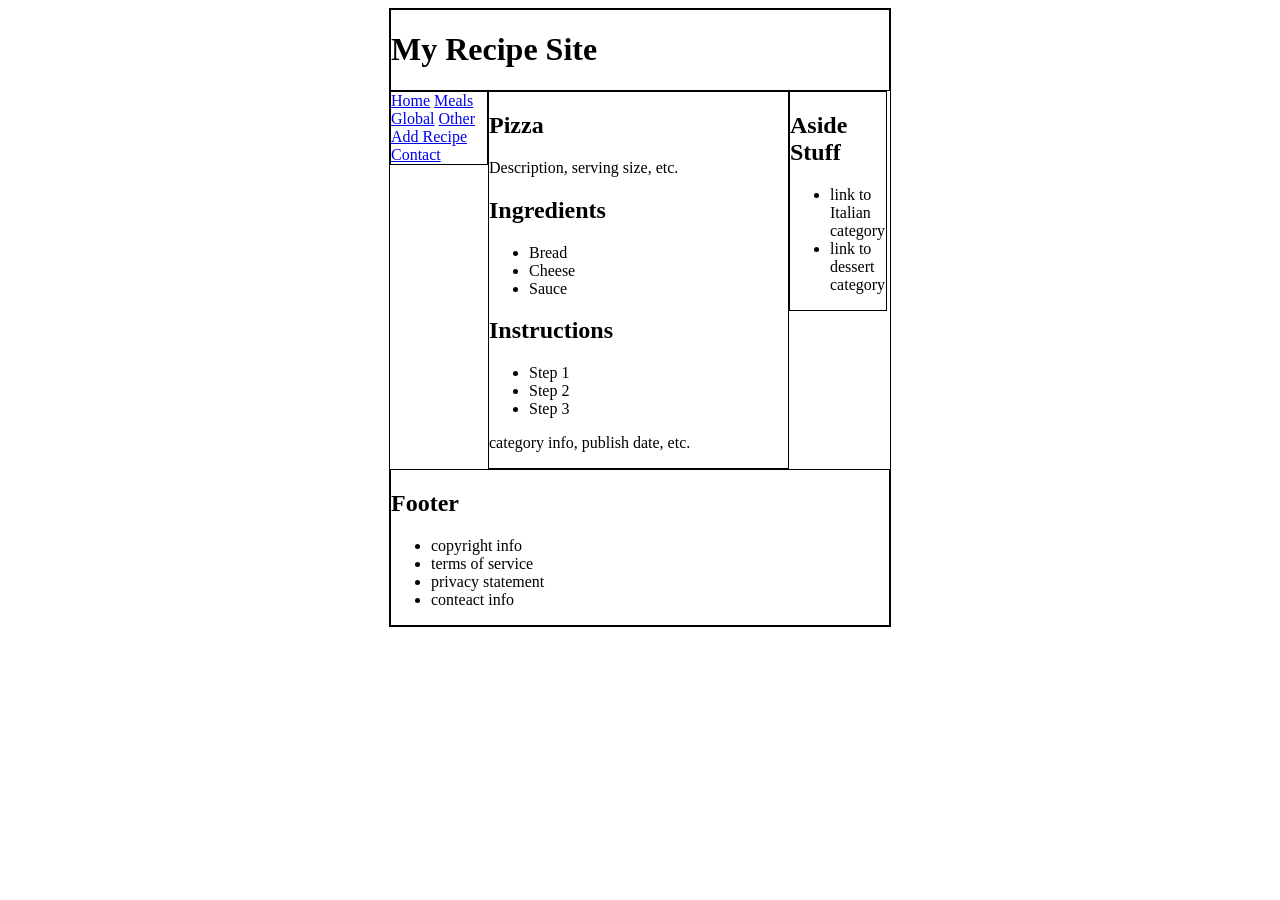
<file: index.html>
<!doctype html>
<html>
  <head>
  <title>My Recipes :: Pizza</title>
  <link rel="stylesheet" href="./styles/layout.css"/>
  <style></style>
  </head>
  
<body>

<div id="wrapper">
    <header class="main">
        <h1>My Recipe Site</h1>
    </header>
    
    <nav>
<a href="index.html" title="This is my first page">Home</a>
<a href="meals.html" title="This is my second page">Meals</a>
<a href="global.html" title="This is my third page">Global</a>
<a href="other.html" title="This is my fourth page">Other</a>
<a href="addrecipe.html" title="This is my fifth page">Add Recipe</a>
<a href="contact.html" title="This is my sixth page">Contact</a>
    </nav>
            
    <article>
        <header class="article">
            <h1>Pizza</h1>
        </header>
        <p>Description, serving size, etc.</p>
        <h2>Ingredients</h2>
        <ul>
            <li>Bread</li>
            <li>Cheese</li>
            <li>Sauce</li>
        </ul>
        
        <h2>Instructions</h2>
        <ul>
            <li>Step 1</li>
            <li>Step 2</li>
            <li>Step 3</li>
        </ul>
       
        <footer>
            <p>category info, publish date, etc.</p>
        </footer>
    </article>
    
    <aside>
        <h2>Aside Stuff</h2>
        <ul>
            <li>link to Italian category</li>
            <li>link to dessert category</li>
        </ul>
    </aside>
    
    <footer class="bottom">
        <h2>Footer </h2>
         <ul>
            <li>copyright info</li>
            <li>terms of service</li>
            <li>privacy statement</li>
            <li>conteact info</li>
        </ul>
    </footer>
</div>

</body>
</html>
</file>
<file: styles/layout.css>
#wrapper {
    width:500px;
    margin: 0 auto 0 auto;
    border:1px solid #000;
}

.main {
    border:1px solid #000;
}

nav, article, aside {
    float:left;
    border:1px solid #000;
}

nav, aside {
    width:96px;
}

article{
    width:299px;
}

.bottom {
    border:1px solid #000;
    clear:left;
}
</file>
